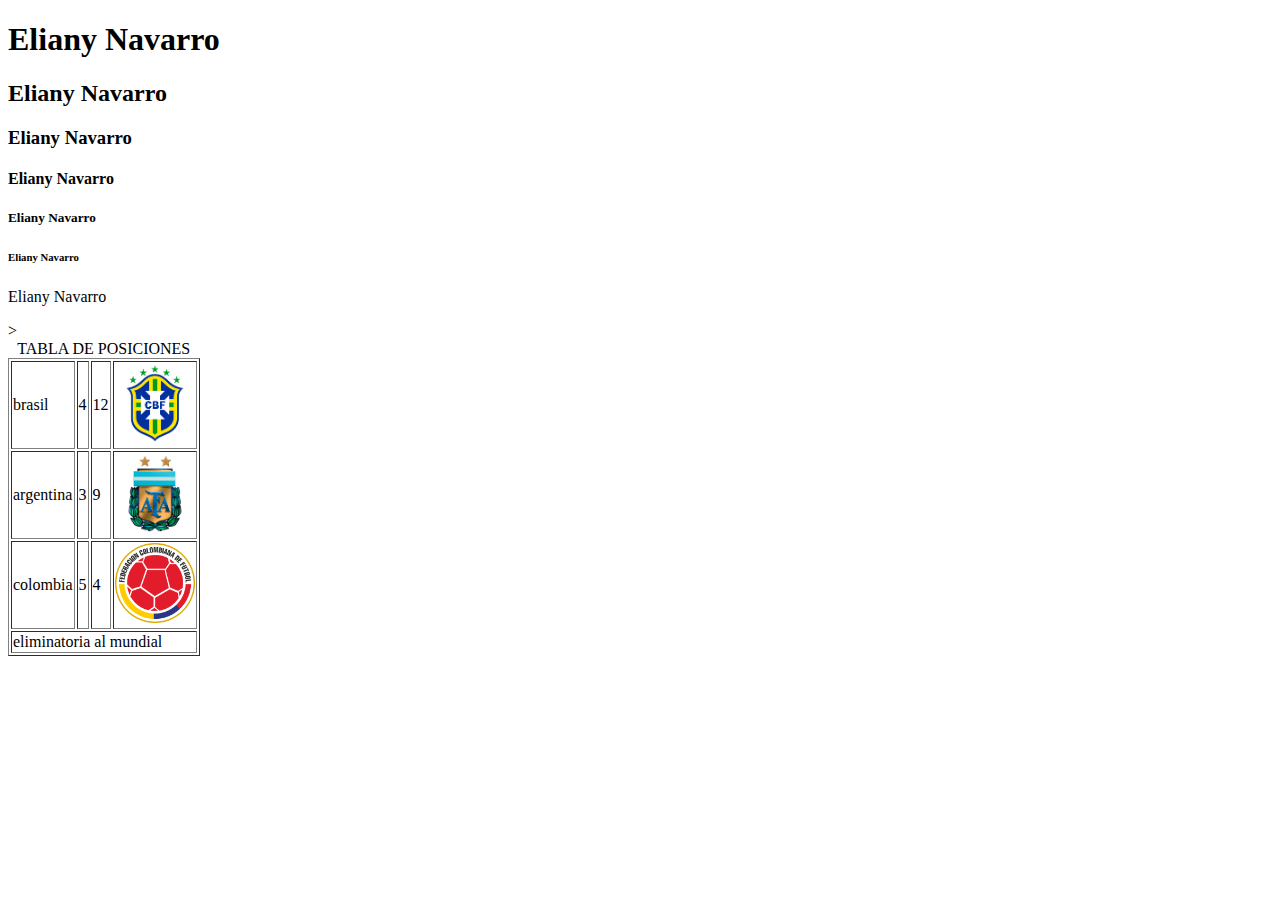
<file: index.html>
<!DOCTYPE html>
<html lang="en">
<head>
    <meta charset="UTF-8">
    <meta http-equiv="X-UA-Compatible" content="IE=edge">
    <meta name="viewport" content="width=device-width, initial-scale=1.0">
    <title>Document</title>
</head>
<body>
    <h1>Eliany Navarro</h1>
    <h2>Eliany Navarro</h2>
    <h3>Eliany Navarro</h3>
    <h4>Eliany Navarro</h4>
    <h5>Eliany Navarro</h5>   
    <h6>Eliany Navarro</h6> 
    <p>Eliany Navarro</p>

    <table border="1">
        ><CAption> TABLA DE POSICIONES </CAption>
        <thead>
            <body>
                <td>brasil</td>
                <td>4</td>
                <td>12</td>
                <td>
                    <img src="img/brasil.png" alt="escudo de brasil" width="80xp" height="80px">

                </td>
            
            </tr>
            <tr>
                    <td>argentina</td>
                    <td>3</td>
                    <td>9</td>
                    <td>
                        <img src="img/argentina.png" alt="escudo de argentina" width="80px" height="80px">
                    </td>
                </tr>
                <tr>
                    <td>colombia</td>
                    <td>5</td>
                    <td>4</td>
                    <td>
                        <img src="img/colombia.png" alt="escudo de colombia" width="80px" height="80px">
                    </td>
                  
                 </tr>
            


            </body>
            <tfoot>

            </tfoot>
            <tr>
                <td colspan=" 4">
                    eliminatoria al mundial
                </td>
            </tr>
        </thead>
    </table>
</body>
</html>
</file>
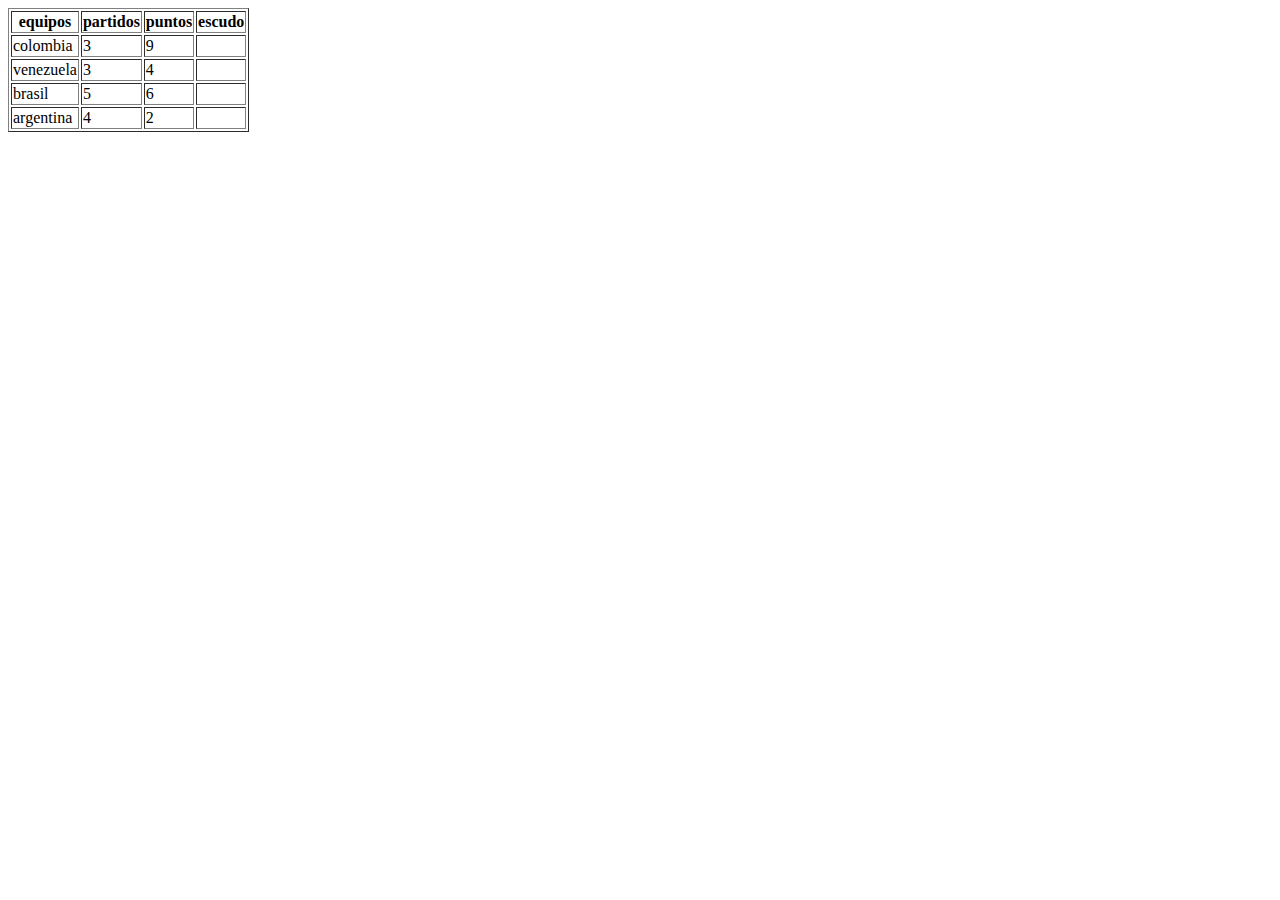
<file: img/index.html>
<!DOCTYPE html>
<html lang="en">
<head>
    <meta charset="UTF-8">
    <meta http-equiv="X-UA-Compatible" content="IE=edge">
    <meta name="viewport" content="width=device-width, initial-scale=1.0">
    <title>Document</title>
</head>
<body>
    <!-- <h1>Eliany Navarro</h1> 
    <h2>Eliany Navarro </h2>
    <h3>Eliany Navarro </h3>
    <h4>Eliany Navarro </h4>
    <h5>Eliany Navarro </h5>
    <h6>Eliany Navarro </h6>
<p>Eliany Navarro </p> -->
<table border="1">


    <thead> 
        <tr>
            <th>equipos</th>
            <th>partidos</th>
            <th>puntos</th>
            <th>escudo</th>
        </tr>
    </thead>
    <body>
        
    </body>
<tr>
    <td>colombia</td>
    <td> 3</td>
    <td>9</td>
    <td></td>
</tr>
<tr>
    <td>venezuela</td>
    <td>3</td>
    <td>4</td>
    <td></td>
</tr>
<tr>
    <td>brasil</td>
    <td>5</td>
    <td>6</td>
    <td></td>
</tr>
<tr>
    <td>argentina</td>
    <td>4</td>
    <td>2</td>
    <td></td>
</tr>
</table>
</body>
</html>
</file>
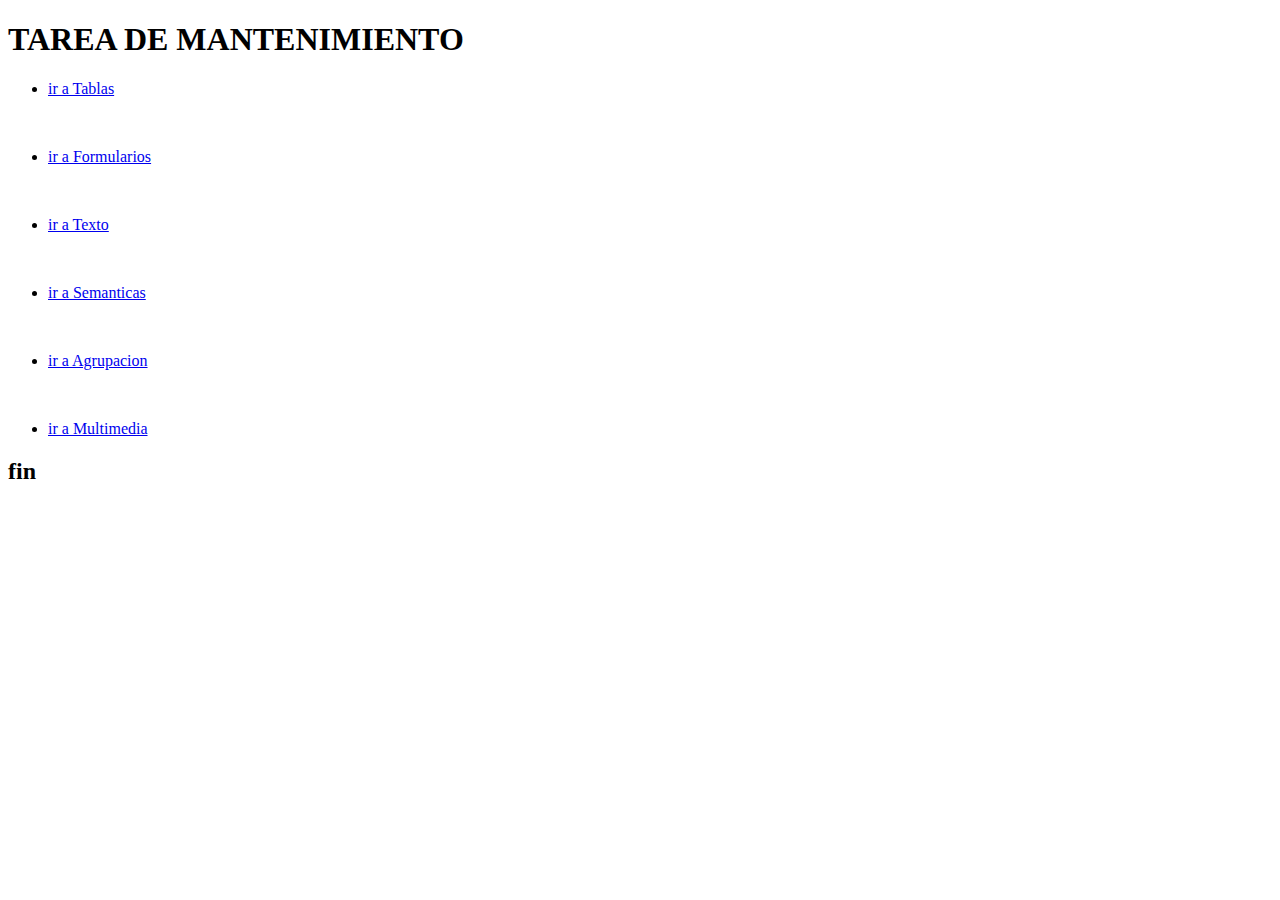
<file: trabajo_4/index.html>
<!DOCTYPE html>
<html lang="en">

<head>
    <meta charset="UTF-8">
    <meta http-equiv="X-UA-Compatible" content="IE=edge">
    <meta name="viewport" content="width=WS, initial-scale=1.0">
    <title>Document</title>
</head>

<body>
    <h1>
        TAREA DE MANTENIMIENTO
    </h1>
    <ul>
        <li><a href="html/tablas.html">ir a Tablas</a></li>
    </ul>
    <br>
    <ul>
        <li><a href="html/formularios.html">ir a Formularios</a></li>
    </ul>
    <br>
    <ul>
        <li> <a href="html/texto.html">ir a Texto</a>
        </li>
    </ul>
    <br>
    <ul>
        <li> <a href="html/semanticas.html">ir a Semanticas</a></li>
    </ul>
    <br>
    <ul>
        <li><a href="html/agrupaciones.html">ir a Agrupacion</a></li>
    </ul>
    <br>
    <ul>
        <li> <a href="html/multimedia.html">ir a Multimedia</a>
        </li>
    </ul>
    <h2>fin</h2>
</body>

</html>
</file>
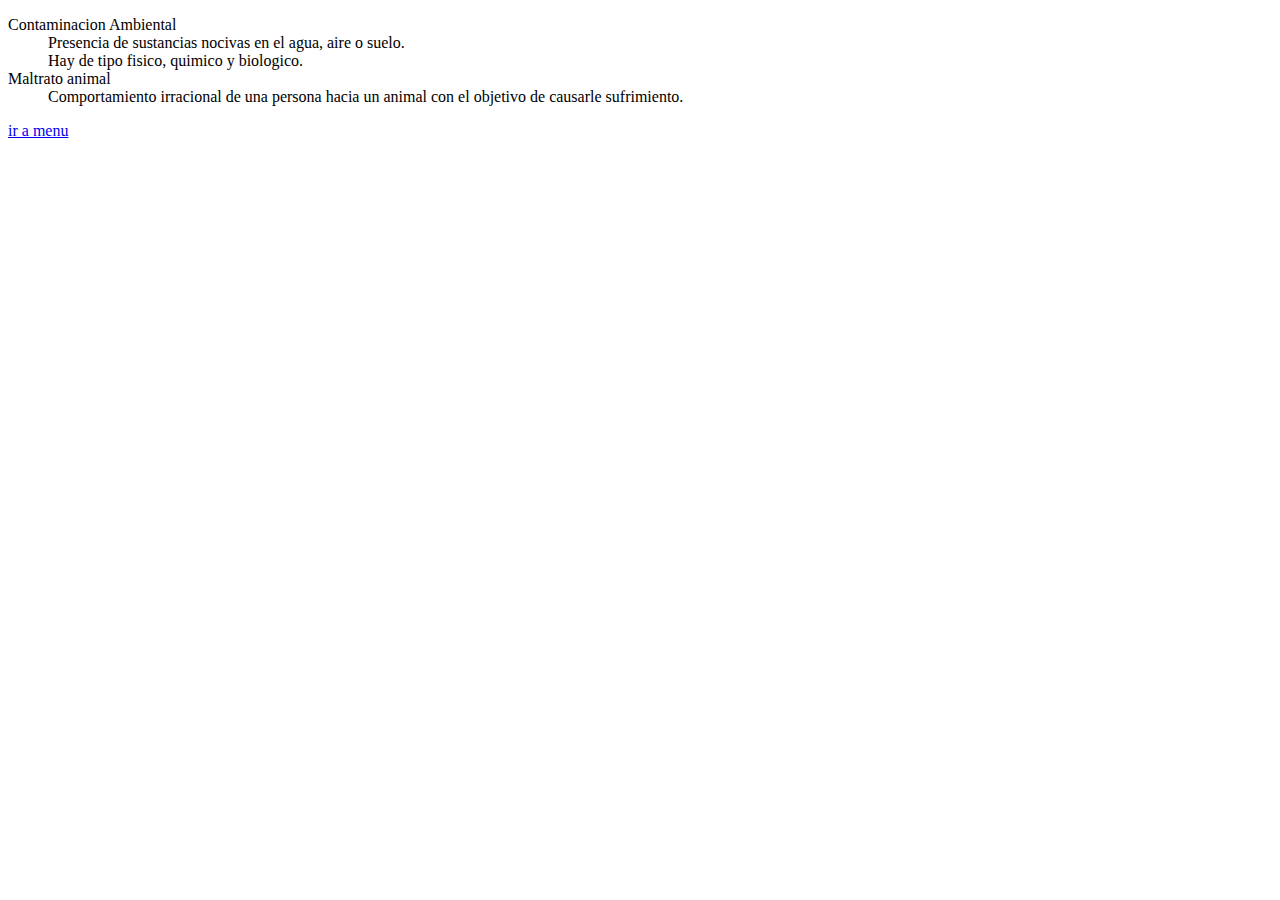
<file: trabajo_4/html/agrupaciones.html>
<!DOCTYPE html>
<html lang="en">
  <head>
    <meta charset="UTF-8" />
    <meta name="viewport" content="width=device-width, initial-scale=1.0" />
    <title>Document</title>
  </head>
  <body>
    <dl>
      <dt>Contaminacion Ambiental</dt>
      <dd>Presencia de sustancias nocivas en el agua, aire o suelo.</dd>
      <dd>Hay de tipo fisico, quimico y biologico.</dd>
      <dt>Maltrato animal</dt>
      <dd>
        Comportamiento irracional de una persona hacia un animal con el objetivo
        de causarle sufrimiento.
      </dd>
    </dl>

    <a href="../index.html">ir a menu</a>
  </body>
</html>
</file>
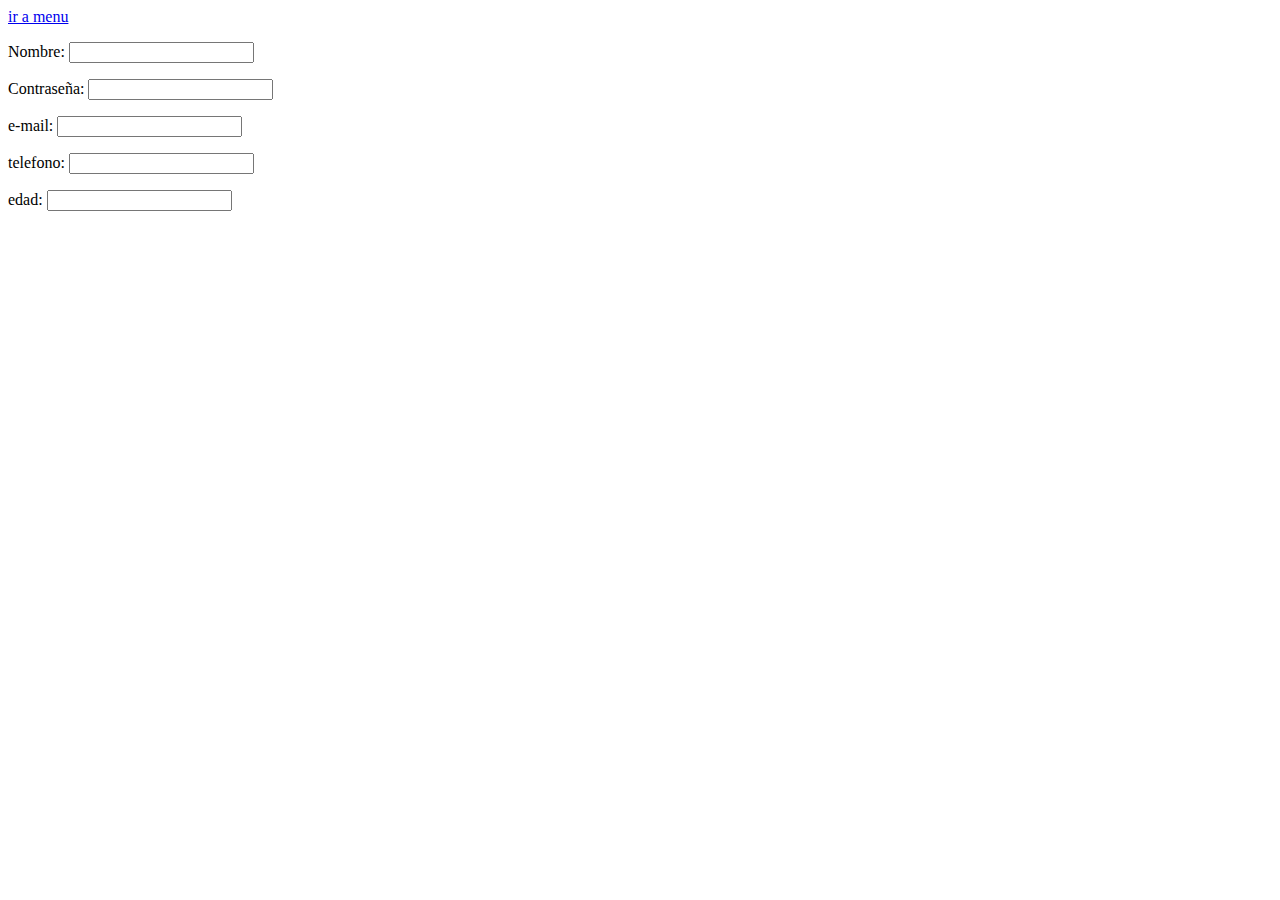
<file: trabajo_4/html/formularios.html>
<!DOCTYPE html>
<html lang="en">
<head>
    <meta charset="UTF-8">
    <meta name="viewport" content="width=device-width, initial-scale=1.0">
    <title>Document</title>
</head>
<body>
    <a href="../index.html">ir a menu</a>

    <p> Nombre: <input type="text"></p>
    <p>Contraseña: <input type="password"></p>
    <p>e-mail: <input type="email"></p>
    <p>telefono: <input type="tel"></p>
    <p>edad: <input type="number"></p>
</body>
</html>
</file>
